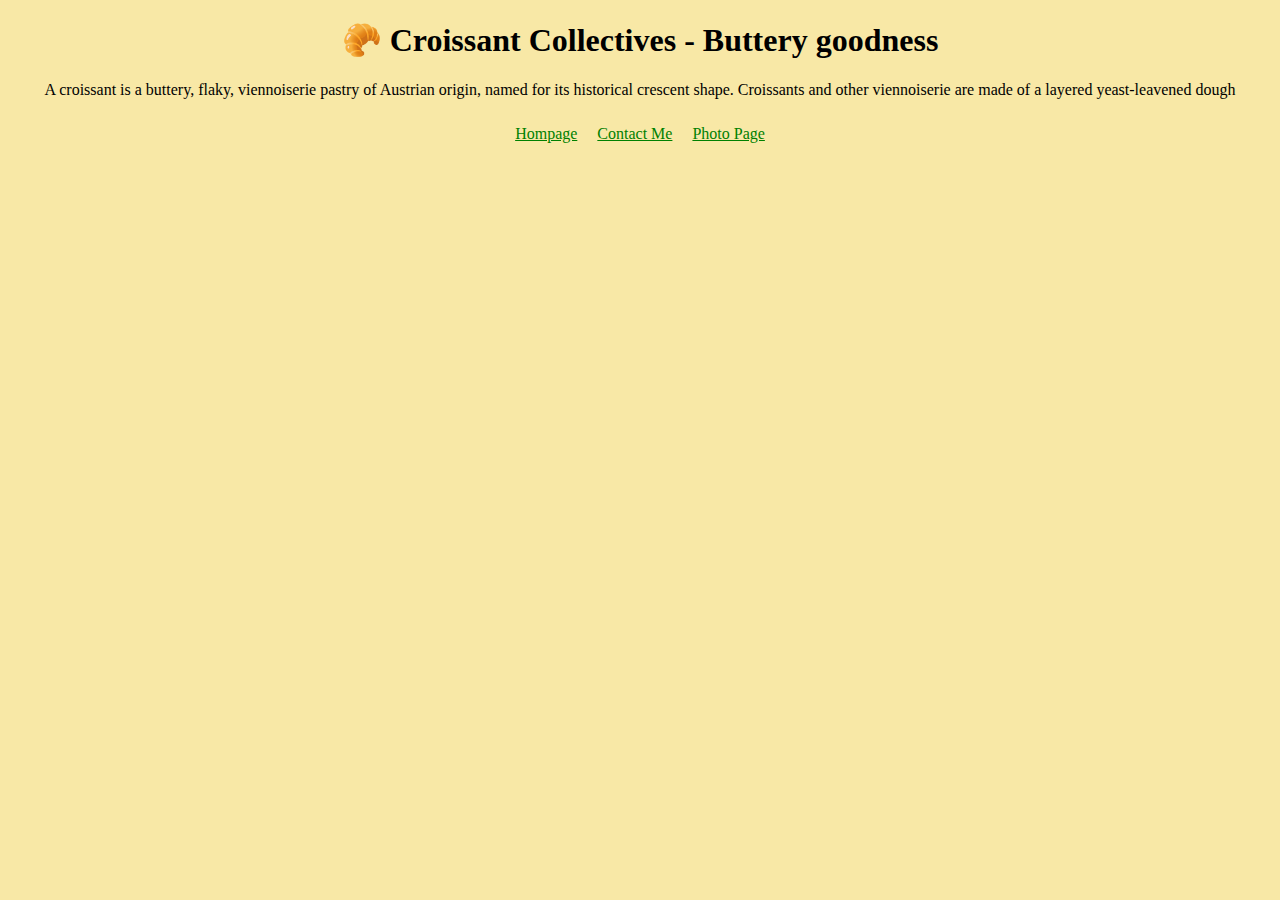
<file: index.html>
<!DOCTYPE html>
<html lang="en">
  <head>
    <meta charset="UTF-8" />
    <meta
      name="Croissant Collective - Introduction to our croissants"
      content="width=, initial-scale=1.0"
      description="Homepage - Croissant Collectives and our buttery croissants"
    />
    <title>
      Introduction to our buttery, flaky croissants - Croissant Collectives
    </title>
    <link rel="stylesheet" href="styles.css" />
  </head>
  <body>
    <h1>🥐 Croissant Collectives - Buttery goodness</h1>
    <p>
      A croissant is a buttery, flaky, viennoiserie pastry of Austrian origin,
      named for its historical crescent shape. Croissants and other viennoiserie
      are made of a layered yeast-leavened dough
    </p>
    <div class="sub-links">
      <a href="index.html" class="link" title="Homepage - Croissant Collectives"
        >Hompage</a
      >
      <a href="contact.html" class="link" title="Contact details">Contact Me</a>
      <a href="photo.html" class="link" title="Photo page">Photo Page</a>
    </div>
  </body>
</html>
</file>
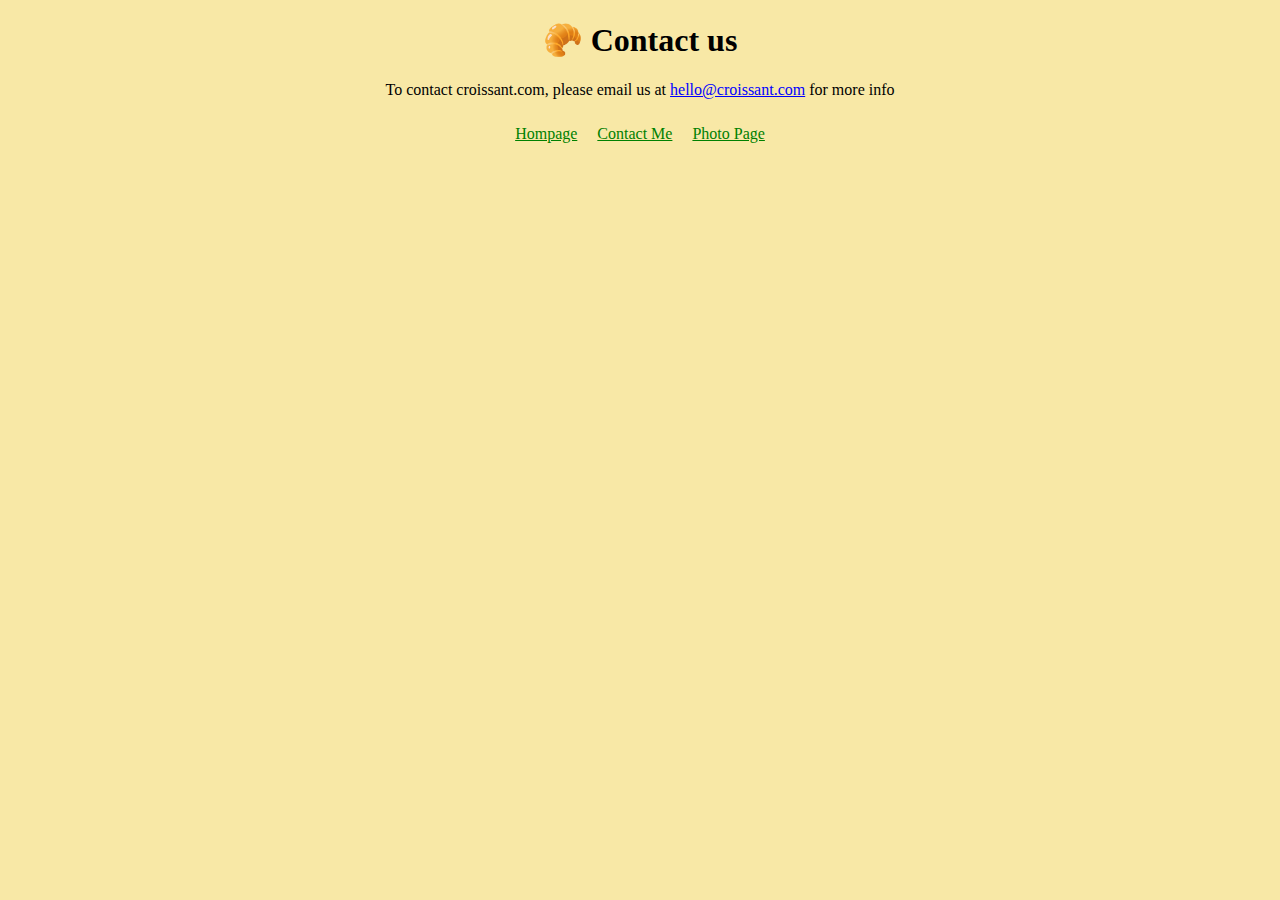
<file: contact.html>
<!DOCTYPE html>
<html lang="en">
  <head>
    <meta charset="UTF-8" />
    <meta
      name="Contact details - Croissant Collectives"
      content="width=, initial-scale=1.0"
      description="Our contact details - Email"
    />
    <title>Contact details - Croissant Collectives email</title>
    <link rel="stylesheet" href="styles.css" />
  </head>
  <body>
    <h1>🥐 Contact us</h1>
    <p>
      To contact croissant.com, please email us at
      <a href="mailto:hello@croissant.com" class="contact-email"
        >hello@croissant.com</a
      >
      for more info
    </p>
    <div class="sub-links">
      <a href="index.html" class="link" title="Homepage - Croissant Collectives"
        >Hompage</a
      >
      <a href="contact.html" class="link" title="Contact info">Contact Me</a>
      <a href="photo.html" class="link" title="Photo page">Photo Page</a>
    </div>
  </body>
</html>
</file>
<file: styles.css>
body {
  background-color: #f8e8a6;
}

h1 {
  text-align: center;
}

.sub-links {
  text-align: center;
  display: flex;
  justify-content: center;
}

a {
  color: green;
}

img {
  display: block;
  margin: 0 auto;
  border-radius: 20px;
}

p {
  text-align: center;
}

.contact-email {
  color: blue;
}

.link {
    padding: 10px;
}
</file>
